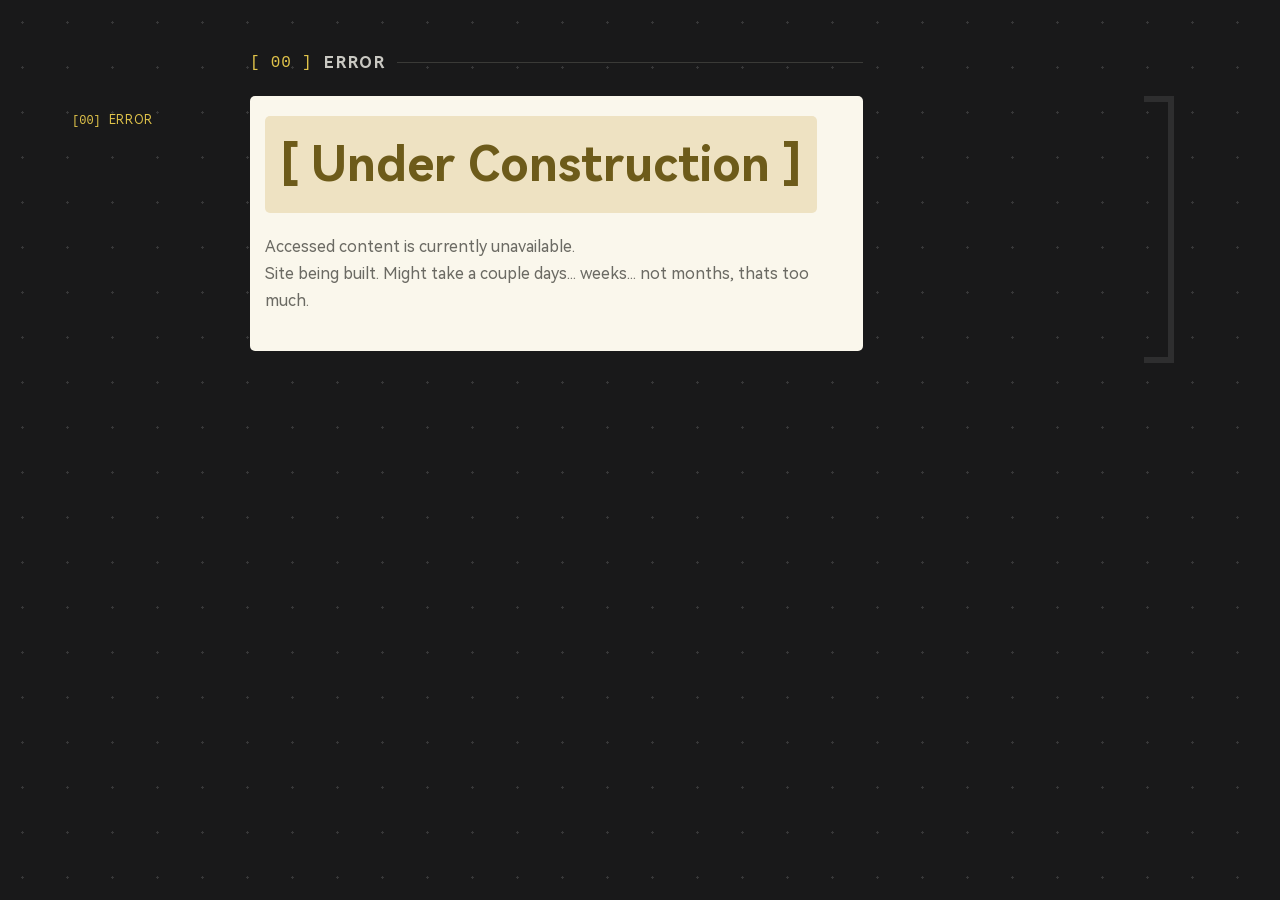
<file: index.html>
<!doctype html>
<html lang="en">
    <head>
        <meta charset="UTF-8" />
        <title>Under Construction</title>
        <meta name="viewport" content="width=device-width,initial-scale=1" />
        <meta name="description" content="Site under construction" />
        <link rel="icon" href="favicon.png" />
        <link rel="stylesheet" type="text/css" href="styles/unavailable.css" />
    </head>
    <body>
        <main>
            <div class="nav">
                <div class="item active">
                    <span class="index">[00]</span>
                    <span class="label">ERROR</span>
                </div>
            </div>

            <div class="section-header-row">
                <div class="section-header">
                    <span class="index">[ 00 ]</span>
                    <span class="label">ERROR</span>
                    <span class="line"></span>
                </div>
            </div>

            <div class="cards">
                <div class="card">
                    <div>
                        <span class="pill">[ Under Construction ]</span>
                    </div>
                    <div class="message-box">
                        <p>
                            Accessed content is currently unavailable.
                            <br />
                            Site being built. Might take a couple days...
                            weeks... not months, thats too much.
                        </p>
                    </div>
                </div>
            </div>

            <div class="ghost">
                <div class="bracket"></div>
            </div>
        </main>
    </body>
</html>
</file>
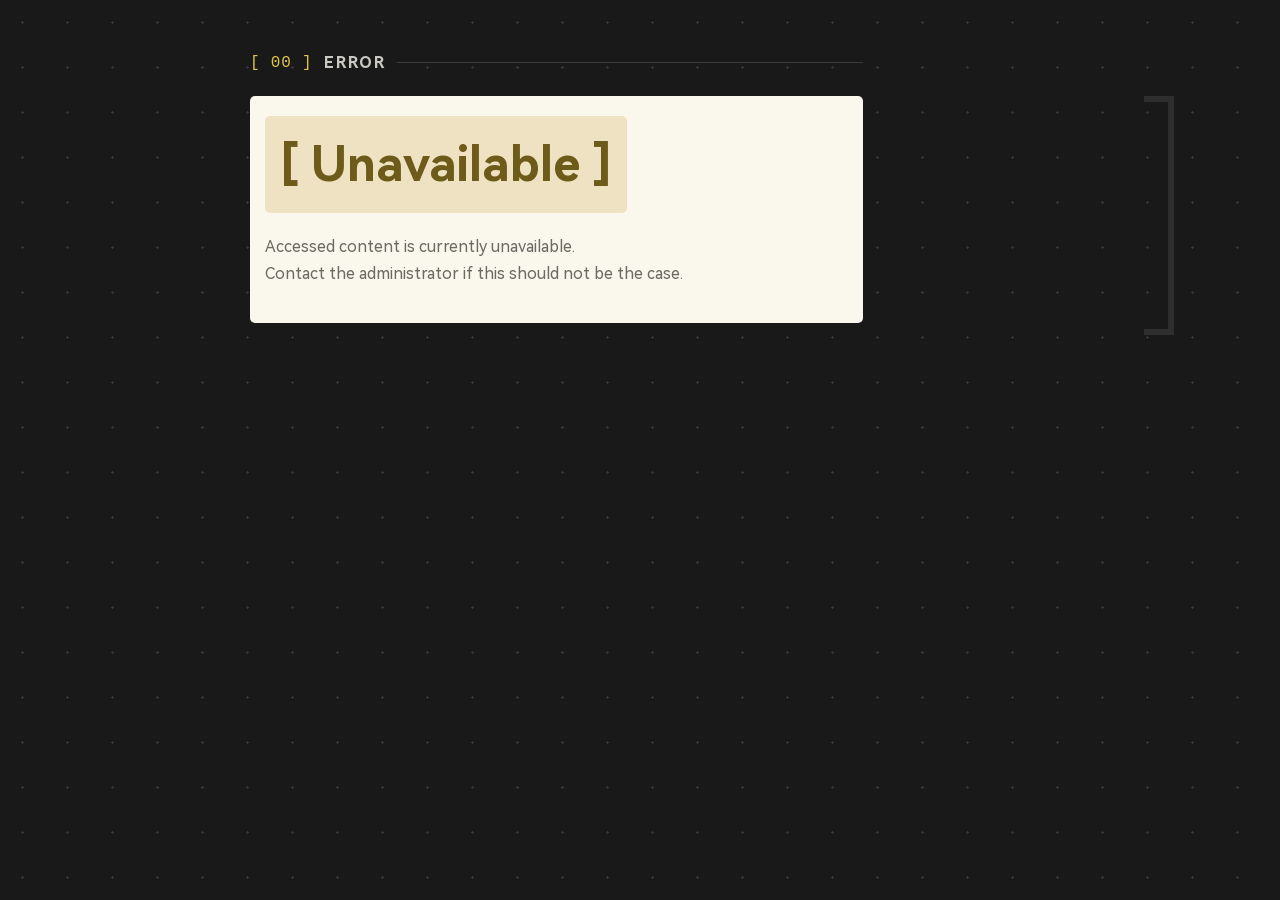
<file: unavailable/index.html>
<!doctype html>
<html lang="en">
    <head>
        <meta charset="UTF-8" />
        <title>Unavailable</title>
        <meta name="viewport" content="width=device-width,initial-scale=1" />
        <meta name="description" content="Site unavailable" />
        <link rel="icon" href="../favicon.png" />
        <link
            rel="stylesheet"
            type="text/css"
            href="../styles/unavailable.css"
        />
    </head>
    <body>
        <main>
            <div class="nav"></div>
            <div class="section-header-row">
                <div class="section-header">
                    <span class="index">[ 00 ]</span>
                    <span class="label">ERROR</span>
                    <span class="line"></span>
                </div>
            </div>

            <div class="cards">
                <div class="card">
                    <div>
                        <span class="pill">[ Unavailable ]</span>
                    </div>
                    <div class="message-box">
                        <p>
                            Accessed content is currently unavailable.
                            <br />
                            Contact the administrator if this should not be the
                            case.
                        </p>
                    </div>
                </div>
            </div>

            <div class="ghost">
                <div class="bracket"></div>
            </div>
        </main>
    </body>
</html>
</file>
<file: styles/unavailable.css>
@import "main.css";

* {
    overflow: hidden;
}

.pill {
    font-size: 3rem;
    padding: 20px 15px;
}
</file>
